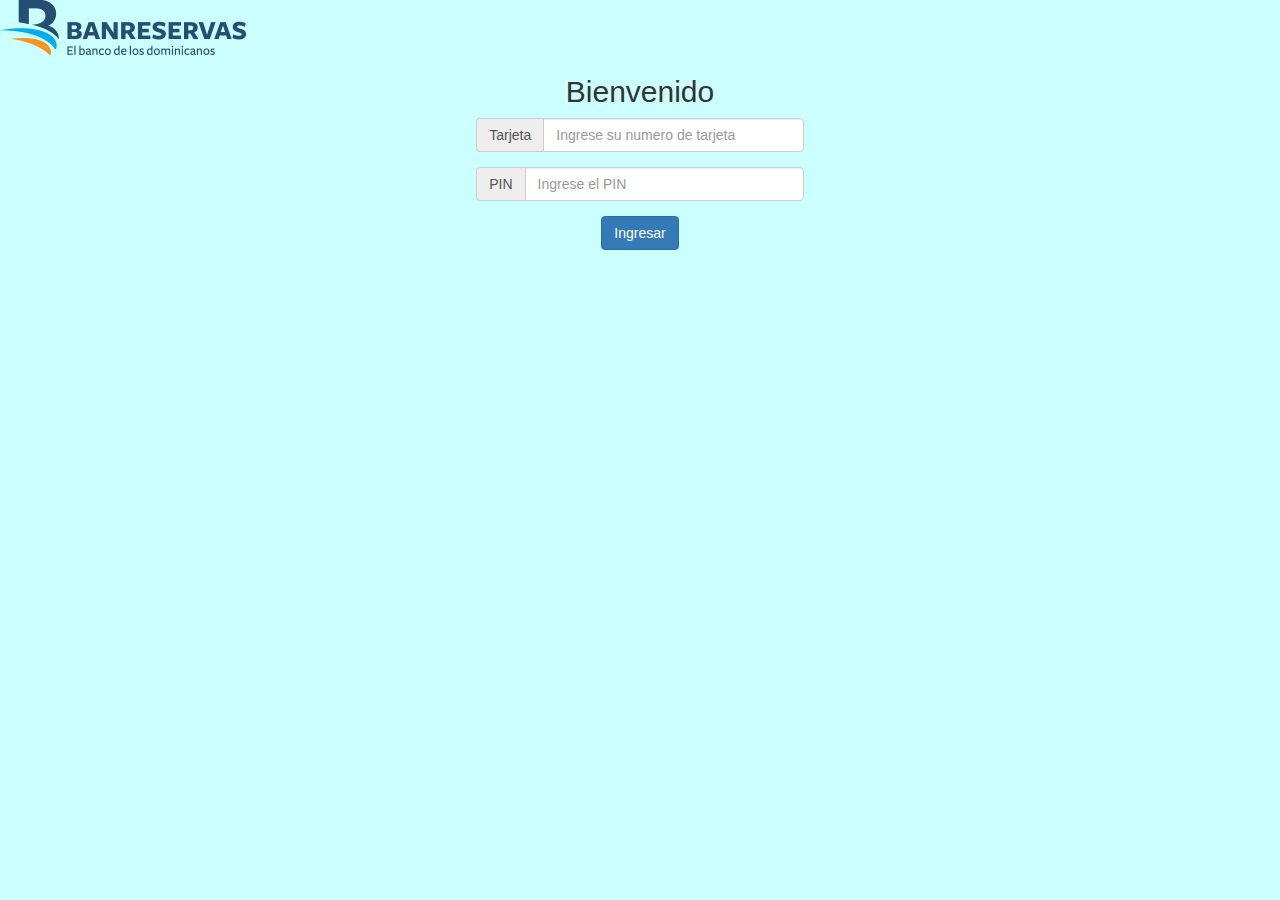
<file: indice.html>
<!DOCTYPE html>
<html lang="en">
<body style="background-color:#CCFFFF;">
</body>
<img src="logo.png"/>
<head>
    <meta charset="UTF-8">
    <meta name="viewport" content="width=device-width, initial-scale=1.0">
    <meta http-equiv="X-UA-Compatible" content="ie=edge">
    <!-- Latest compiled and minified CSS -->
<link rel="stylesheet" href="https://maxcdn.bootstrapcdn.com/bootstrap/3.3.7/css/bootstrap.min.css" integrity="sha384-BVYiiSIFeK1dGmJRAkycuHAHRg32OmUcww7on3RYdg4Va+PmSTsz/K68vbdEjh4u" crossorigin="anonymous">
<link rel="stylesheet" href="css/styles.css">
<script src="https://ajax.googleapis.com/ajax/libs/jquery/3.2.1/jquery.min.js"></script>
<!-- Latest compiled and minified JavaScript -->
<script src="https://maxcdn.bootstrapcdn.com/bootstrap/3.3.7/js/bootstrap.min.js" integrity="sha384-Tc5IQib027qvyjSMfHjOMaLkfuWVxZxUPnCJA7l2mCWNIpG9mGCD8wGNIcPD7Txa" crossorigin="anonymous"></script>
    <title>Cajero</title>
</head>
<body>
<div class="row text-center">
    <div class="col-sm-6 col-sm-offset-3">
  
        <h2>Bienvenido</h2>
       <div class="row">
            <div class="col-sm-6 col-sm-offset-3">
                 <form class="form-horizontal">
                    <div class="input-group form-group">
                        <label for="numero_tarjeta" class="input-group-addon">Tarjeta</label>
                        <input type="text" id="numero_tarjeta" name="numero_tarjeta" placeholder="Ingrese su numero de tarjeta" class="form-control"/>
                    </div>
                    <div class="input-group form-group">
                        <label for="pin" class="input-group-addon">PIN</label>
                        <input type="password" id="pin" name="pin" placeholder="Ingrese el PIN" class="form-control"/>
                    </div>

                    <div>
                        <button type="button" id="btn_cl"class="btn btn-primary">Ingresar</button>
                    </div>
        </form>
            </div>
       </div>
    </div>
</div>
</div>
<script src="js/login.js"></script>
</body>
</html>
</file>
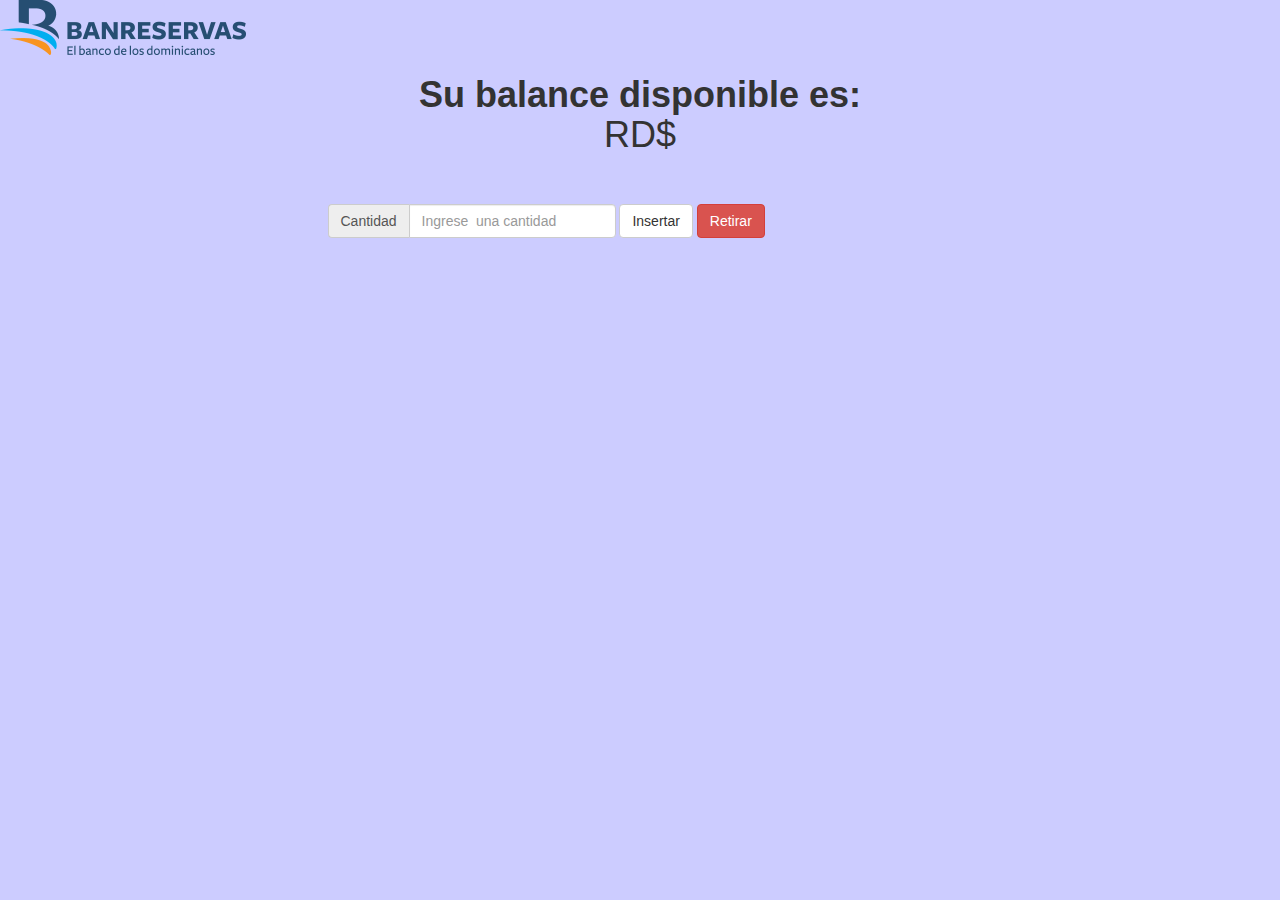
<file: numeroCuenta.html>
<!DOCTYPE html>
<html lang="en">
<body style="background-color:#CCCCFF;">
  <img src="logo.png"/>
<head>
    <meta charset="UTF-8">
    <meta name="viewport" content="width=device-width, initial-scale=1.0">
    <meta http-equiv="X-UA-Compatible" content="ie=edge">
    <link rel="stylesheet" href="https://maxcdn.bootstrapcdn.com/bootstrap/3.3.7/css/bootstrap.min.css" integrity="sha384-BVYiiSIFeK1dGmJRAkycuHAHRg32OmUcww7on3RYdg4Va+PmSTsz/K68vbdEjh4u" crossorigin="anonymous">
<link rel="stylesheet" href="css/styles.css">
<script src="https://ajax.googleapis.com/ajax/libs/jquery/3.2.1/jquery.min.js"></script>
<!-- Latest compiled and minified JavaScript -->
<script src="https://maxcdn.bootstrapcdn.com/bootstrap/3.3.7/js/bootstrap.min.js" integrity="sha384-Tc5IQib027qvyjSMfHjOMaLkfuWVxZxUPnCJA7l2mCWNIpG9mGCD8wGNIcPD7Txa" crossorigin="anonymous"></script>
    <title>Cuenta</title>
</head>
<body>
    <div class="container-fluid text-center">
        <div class="row">
            <div class="col-sm-6 col-sm-offset-3">
                    <h1><strong></h>Su balance disponible es:</strong><br></strong>RD$<span id="money" class="text-muted"></span></h1>
                    <div class="text-right">
                    </div>
                </div>

            </div>
        </div>
        <br>
        <br>
        <div class="row">
            <div class="col-sm-6 col-sm-offset-3">
                <form class="form-inline">
                    <div class="form-group input-group">
                        <label for="qt" class="input-group-addon">Cantidad</label>
                        <input type="number" id="qt" name="qt" placeholder="Ingrese  una cantidad" class="form-control"/>
                    </div>
                        <button type="button" id="btn_ins" class="btn btn-default"> Insertar</button>
                        <button type="button" id="btn_rm" class="btn btn-danger">Retirar</button>
                </form>
            </div>
        </div>
    </div>
    <script src="js/account.js"></script>
</body>
</html>
</file>
<file: css/styles.css>
/*posicionamiento*/
.jb-shadow{
    margin-top: 25%;
    background: transparent;
    border: 1px solid #000;
    box-shadow: 10px 15px 10px 5px;
}
</file>
